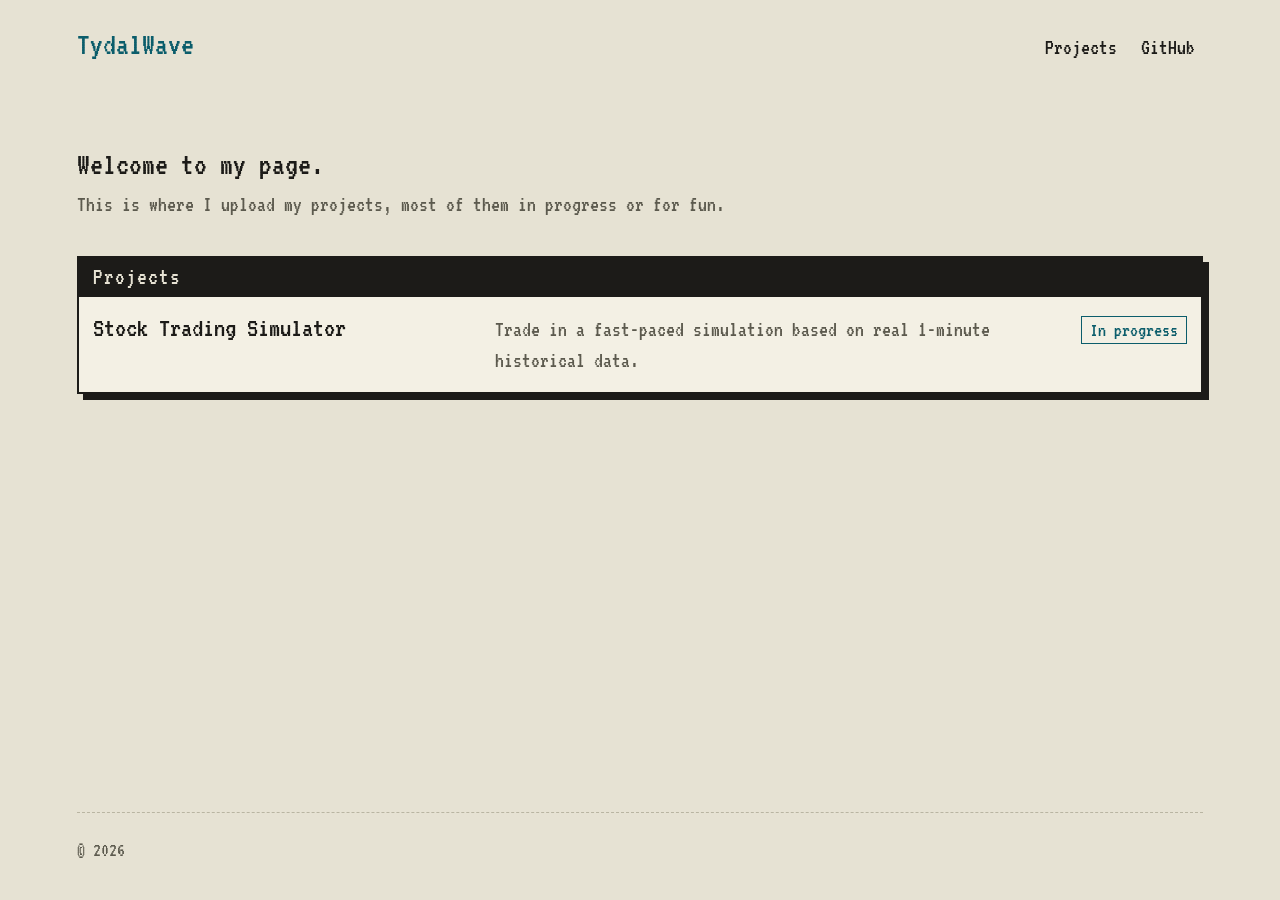
<file: public/index.html>
<!doctype html>
<html lang="en">
<head>
  <meta charset="utf-8">
  <meta name="viewport" content="width=device-width, initial-scale=1">

  <title>TydalWave</title>
  <meta name="description" content="Personal finance, programming, ideas and projects.">
  <meta name="theme-color" content="#e6e2d3">
  <link rel="icon" href="data:image/svg+xml,%3Csvg xmlns='http://www.w3.org/2000/svg' viewBox='0 0 32 32'%3E%3Crect x='8' y='6' width='16' height='20' fill='%230b5d6b'/%3E%3C/svg%3E">

  <link rel="preconnect" href="https://fonts.googleapis.com">
  <link rel="preconnect" href="https://fonts.gstatic.com" crossorigin>
  <link href="https://fonts.googleapis.com/css2?family=VT323&display=swap" rel="stylesheet">

  <link rel="stylesheet" href="style.css">
</head>

<body>

  <header class="site-header">
    <a class="logo" href="index.html">TydalWave</a>

    <nav>
      <a href="#projects">Projects</a>
      <a href="https://github.com/nukerat" rel="noopener">GitHub</a>
    </nav>
  </header>


  <main>

    <section class="welcome">
      <p>Welcome to my page.</p>
      <p>This is where I upload my projects, most of them in progress or for fun.</p>
    </section>


    <section class="window" id="projects">
      <h2 class="window-title">Projects</h2>

      <!-- One <li> per project. Copy the block below to add another. -->
      <ul class="list">
        <li>
          <a href="stocks_page/stocks.html">
            <span class="title">Stock Trading Simulator</span>
            <span class="note">Trade in a fast-paced simulation based on real 1-minute historical data.</span>
            <span class="tag">In progress</span>
          </a>
        </li>
      </ul>
    </section>


    <!-- Later: add About, Writing and Contact windows here, and their links in the nav. -->

  </main>


  <footer class="site-footer">
    <span>© 2026</span>
  </footer>

</body>
</html>
</file>
<file: public/style.css>
/* TydalWave: minimal retro skeleton.
   Shared by every page: reuse .site-header, main, .window, .list, .site-footer.
   To change the whole look, edit the variables below. */

:root {
  --bg: #e6e2d3;        /* beige desktop */
  --paper: #f3f0e4;     /* window body */
  --text: #1c1b18;      /* ink */
  --muted: #5c5a4e;     /* secondary text */
  --accent: #0b5d6b;    /* teal */
  --line: #b9b5a2;      /* dashed row dividers */

  --font: "VT323", "Courier New", monospace;

  --gutter: clamp(24px, 6vw, 96px);
}

* {
  box-sizing: border-box;
}

html {
  scroll-behavior: smooth;
}

body {
  margin: 0;
  min-height: 100vh;
  display: flex;
  flex-direction: column;
  background: var(--bg);
  color: var(--text);
  font: 400 22px/1.4 var(--font);
}

::selection {
  background: var(--text);
  color: var(--bg);
}

a {
  color: inherit;
  text-decoration: none;
}

a:focus-visible {
  outline: 2px solid var(--accent);
  outline-offset: 3px;
}


/* Layout: full width, left aligned, generous gutters */

.site-header,
main,
.site-footer {
  width: 100%;
  max-width: 1400px;
  margin-inline: auto;
  padding-inline: var(--gutter);
}

main {
  flex: 1;
  padding-block: clamp(24px, 6vh, 72px) 64px;
}


/* Header */

.site-header {
  display: flex;
  justify-content: space-between;
  align-items: baseline;
  gap: 24px;
  padding-block: 28px;
}

.logo {
  color: var(--accent);
  font-size: 32px;
  line-height: 1;
}

/* the one moving thing: a blinking block cursor */
/*
.logo::after {
  content: "";
  display: inline-block;
  width: 0.5em;
  height: 0.8em;
  margin-left: 0.2em;
  background: currentColor;
  vertical-align: -0.05em;
  animation: blink 1.1s steps(1) infinite;
}
*/

@keyframes blink {
  50% {
    opacity: 0;
  }
}

nav {
  display: flex;
  gap: 8px;
}

nav a {
  padding: 0 8px;
}

nav a:hover {
  background: var(--text);
  color: var(--bg);
}


/* Welcome text */

.welcome {
  max-width: 80ch;
  margin-bottom: 36px;
}

.welcome p {
  margin: 0;
  color: var(--muted);
}

.welcome p:first-child {
  color: var(--text);
  margin-bottom: 6px;
  font-size: 32px;
  line-height: 1.2;
}


/* Window */

.window {
  background: var(--paper);
  border: 2px solid var(--text);
  box-shadow: 6px 6px 0 var(--text);
}

.window-title {
  margin: 0;
  padding: 4px 14px;
  background: var(--text);
  color: var(--bg);
  font: 400 24px/1.3 var(--font);
  letter-spacing: 0.04em;
}


/* List (projects, later posts) */

.list {
  margin: 0;
  padding: 0;
  list-style: none;
}

.list li + li {
  border-top: 1px dashed var(--line);
}

.list a {
  display: grid;
  grid-template-columns: minmax(0, 1fr) minmax(0, 1.5fr) auto;
  gap: 4px 32px;
  align-items: baseline;
  padding: 16px 14px;
}

.list .title {
  font-size: 28px;
  line-height: 1.1;
}

.list .note {
  color: var(--muted);
}

.list .tag {
  padding: 0 8px;
  border: 1px solid currentColor;
  color: var(--accent);
  font-size: 20px;
  line-height: 1.3;
  white-space: nowrap;
}

/* hover inverts the row, like a selected item in an old file manager */
.list a:hover {
  background: var(--text);
  color: var(--bg);
}

.list a:hover .note,
.list a:hover .tag {
  color: inherit;
}


/* Footer */

.site-footer {
  position: relative;
  padding-block: 24px 36px;
  color: var(--muted);
  font-size: 20px;
}

/* the rule sits inside the gutters so it lines up with the content */
.site-footer::before {
  content: "";
  position: absolute;
  top: 0;
  left: var(--gutter);
  right: var(--gutter);
  border-top: 1px dashed var(--line);
}


/* Phones and narrow windows */

@media (max-width: 760px) {
  .list a {
    grid-template-columns: minmax(0, 1fr) auto;
  }

  .list .note {
    grid-column: 1 / -1;
    grid-row: 2;
  }

  .list .tag {
    grid-column: 2;
    grid-row: 1;
  }
}


@media (prefers-reduced-motion: reduce) {
  html {
    scroll-behavior: auto;
  }

  .logo::after {
    animation: none;
  }
}
</file>
